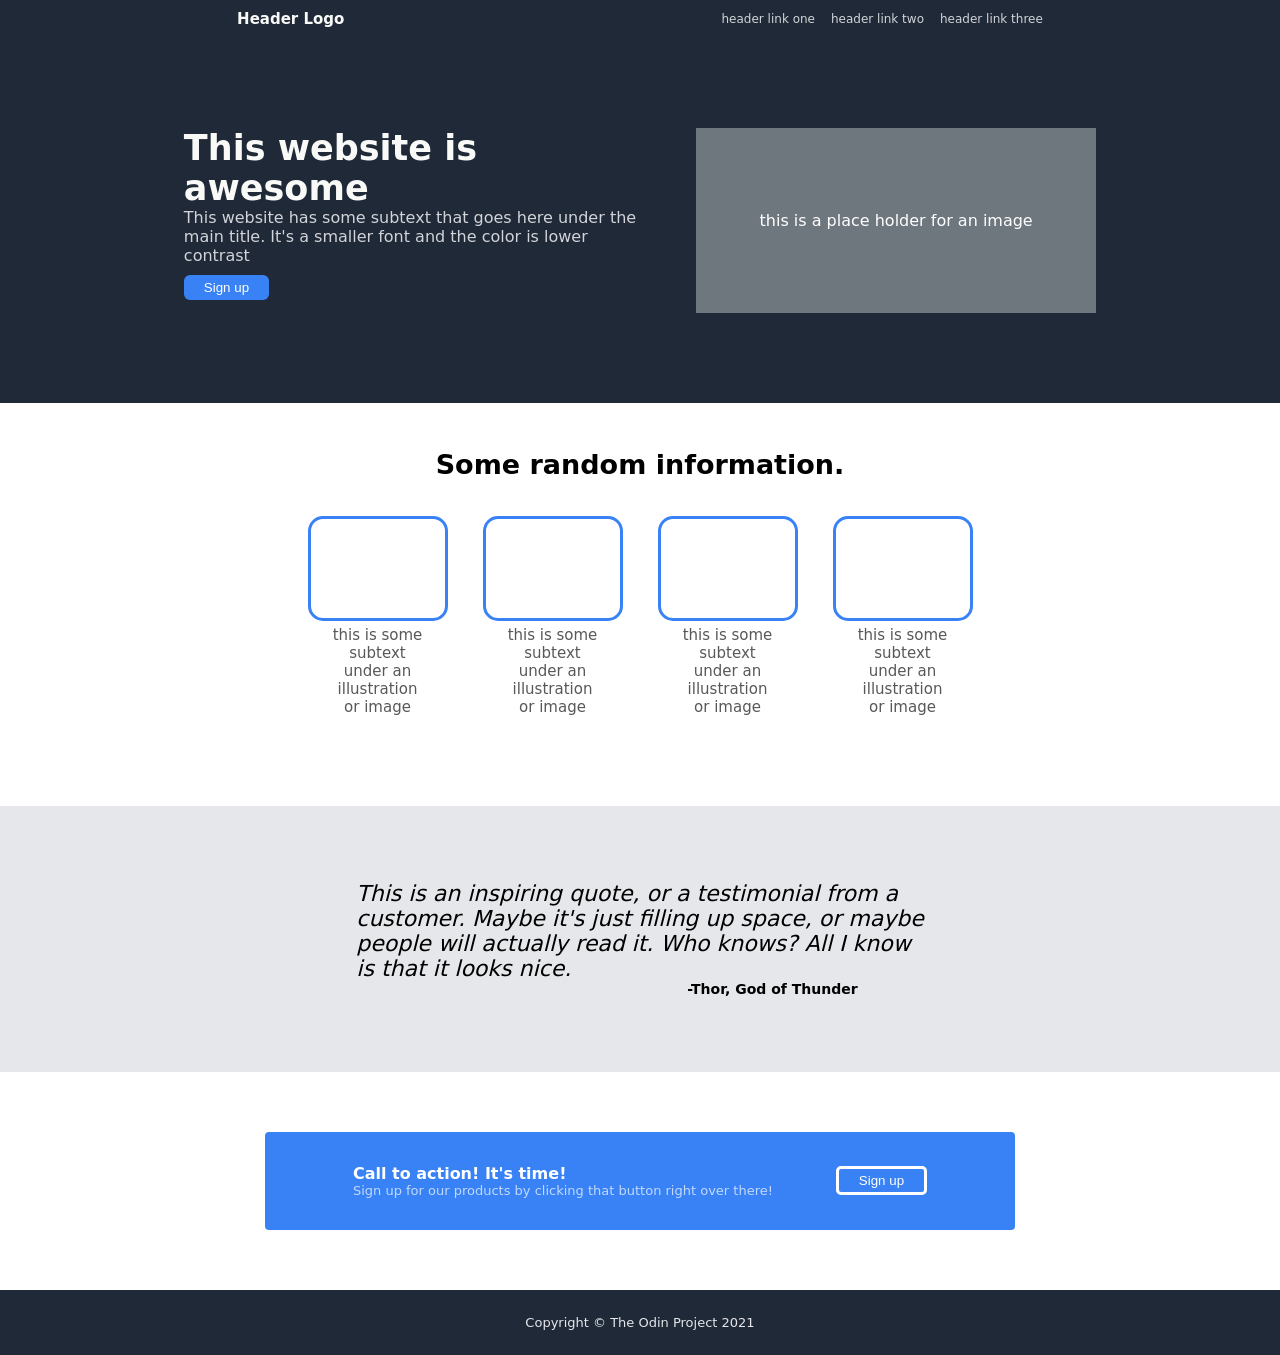
<file: index.html>
<!DOCTYPE html>
<html lang="en">
<head>
    <link rel="stylesheet" href="style.css">
    <meta charset="UTF-8">
    <meta name="viewport" content="width=device-width, initial-scale=1.0">
    <title>Landing Page</title>
</head>
<body>

    <div class="header-links">
    <div class="header">Header Logo</div>
    <div class="links">
        <ul>
        <li><a href="url">header link one</a></li>
        <li><a href="url">header link two</a></li>
        <li><a href="url">header link three</a></li>
        </ul>
    </div>
    </div>

    <div class="main-placeholder">
    <div class="main-left">
    <h3>This website is<br>awesome</h3>
    <p>This website has some subtext that goes here under the<br>main title. It's a smaller font and the color is lower<br> contrast</p>
     
    <div class="button-1">
    <button>Sign up</button>
    </div>
    </div>

    <div class="image-placeholder">this is a place holder for an image</div>
    </div>
    
    <div class="info-container">
    <h4>Some random information.</h4>
     
    <div class="info-images">
     <div class="image-1">
    <div class="placeholder"></div>
    <p>this is some subtext<br>under an illustration<br>or image</p>
    </div>
    <div class="image-2">
    <div class="placeholder"></div>
    <p>this is some subtext<br>under an illustration<br>or image</p>
    </div>
    <div class="image-3">
    <div class="placeholder"></div>
    <p>this is some subtext<br>under an illustration<br>or image</p>
    </div>
    <div class="image-4">
    <div class="placeholder"></div>
    <p>this is some subtext<br>under an illustration<br>or image</p>
    </div>
    </div>
    </div>
    
    <div class="quote">
    <p>This is an inspiring quote, or a testimonial from a<br>customer. Maybe it's just filling up space, or maybe<br> people will actually read it. Who knows? All I know<br> is that it looks nice.</p>
    <p>-Thor, God of Thunder</p>
    </div>

    <div class="bottom-text-button">
    <div class="bottom-left-text">
    <p>Call to action! It's time!</p>
    <p>Sign up for our products by clicking that button right over there!</p>
    </div>

    <div class="button-2">
    <button>Sign up</button>
    </div>
    </div>

    <div class="footer">Copyright © The Odin Project 2021
    </div>
    

    
</body>
</html>
</file>
<file: style.css>
body {
    display: flex;
    flex-direction: column;
    font-family: system-ui, -apple-system, BlinkMacSystemFont, 'Segoe UI', Roboto, Oxygen, Ubuntu, Cantarell, 'Open Sans', 'Helvetica Neue', sans-serif;
    margin: 0px;
    padding: 0px;
}
.button-1 button {
    background-color: #3882F6;
    border: none;
    border-radius: 6px;
    color: white;
    padding: 5px 20px;
    margin-top: 10px;
}

.button-2 button {
    background-color: transparent;
    border: solid white;
    padding: 4px 20px;
    border-radius: 5px;
    color: white;
    
}

.bottom-text-button {
    display: flex;
    background-color: #3882F6;
    justify-content: space-evenly;
    align-items: center;
    width: 700px;
    padding: 32px 25px;
    margin: 60px auto;
    border-radius: 4px;
}

.bottom-left-text {
    display: flex;
    flex-direction: column;
    color: white;
}

.bottom-left-text p {
    padding: 0px;
    margin: 0px;
}

.bottom-left-text > p:first-child {
    font-weight: bold;
}

.bottom-left-text p:nth-child(2){
    color: rgba(255, 255, 255, 0.693);
    font-size: 13px;
}

.footer {
    display: flex;
    justify-content: center;
    background-color: #1F2937;
    color: #E5E7EB;
    padding: 25px;
    font-size: 13px;
}

.quote {
    display: flex;
    flex-direction: column;
    align-items: center;
    background-color: #E5E7EB;
    padding: 75px;
    font-style: italic;   
}

.quote p {
    margin: 0px;
    font-weight: lighter;
    font-style: italic;
    font-size: 22px;
    
}

.quote p:nth-child(2) {
   margin-left: 265px;
   font-size: 14px;
   font-weight: 700;
   font-style: normal;
   
}

.info-container {
    display: flex;
    flex-direction: column;
    align-items: center;
    margin-top: 10px;
    margin-bottom: 90px;
}

.info-images {
    display: flex;
    gap: 35px;
    flex-wrap: wrap;
}

.image-1, 
.image-2, 
.image-3, 
.image-4 {
    display: flex;
    flex-direction: column;
    width: 140px;
    height: 200px;
    text-align: center;
}

.placeholder {
    border: #3882F6 solid 3px;
    height: 200px;
    width: auto;
    border-radius: 15px;
}

.info-images p {
    margin: 5px 0px 0px 0px;
    color: rgb(88, 88, 88);
    font-size: 15px;
}

.info-container h4 {
    font-size: 27px;
}

.main-placeholder {
    display: flex;
    justify-content: center;
    background-color: #1F2937;
    color: white;
    padding: 90px;
    gap: 60px;
}

.main-left {
    display: flex;
    flex-direction: column;
}

.main-left h3 {
    padding: 0px;
    margin: 0px;
    color: #F9FAF8;
    font-size: 35px;

}

.main-left p {
    margin: 0px;
    padding: 0px;
    color: #e5e7ebe6;
    font-size: 16px;
    font-weight: 200;

}

.image-placeholder {
    background-color: #6e767e;
    text-align: center;
    display: flex;
    align-items: center;
    width: 400px;
    height: 185px;
    justify-content: center;

}

.header-links {
    display: flex;
    background-color: #1F2937;
    justify-content: space-evenly;
}

a, ul {
    text-decoration: none;
    color: #e5e7ebe6;
    list-style: none;
    display: flex;
    gap: 16px;
    font-size: 12px; 
}

.header {
    color: #F9FAF8;
    font-size: 15px;
    font-weight: bold;
    margin-top: 10px;
    margin-right: 100px;
}
</file>
